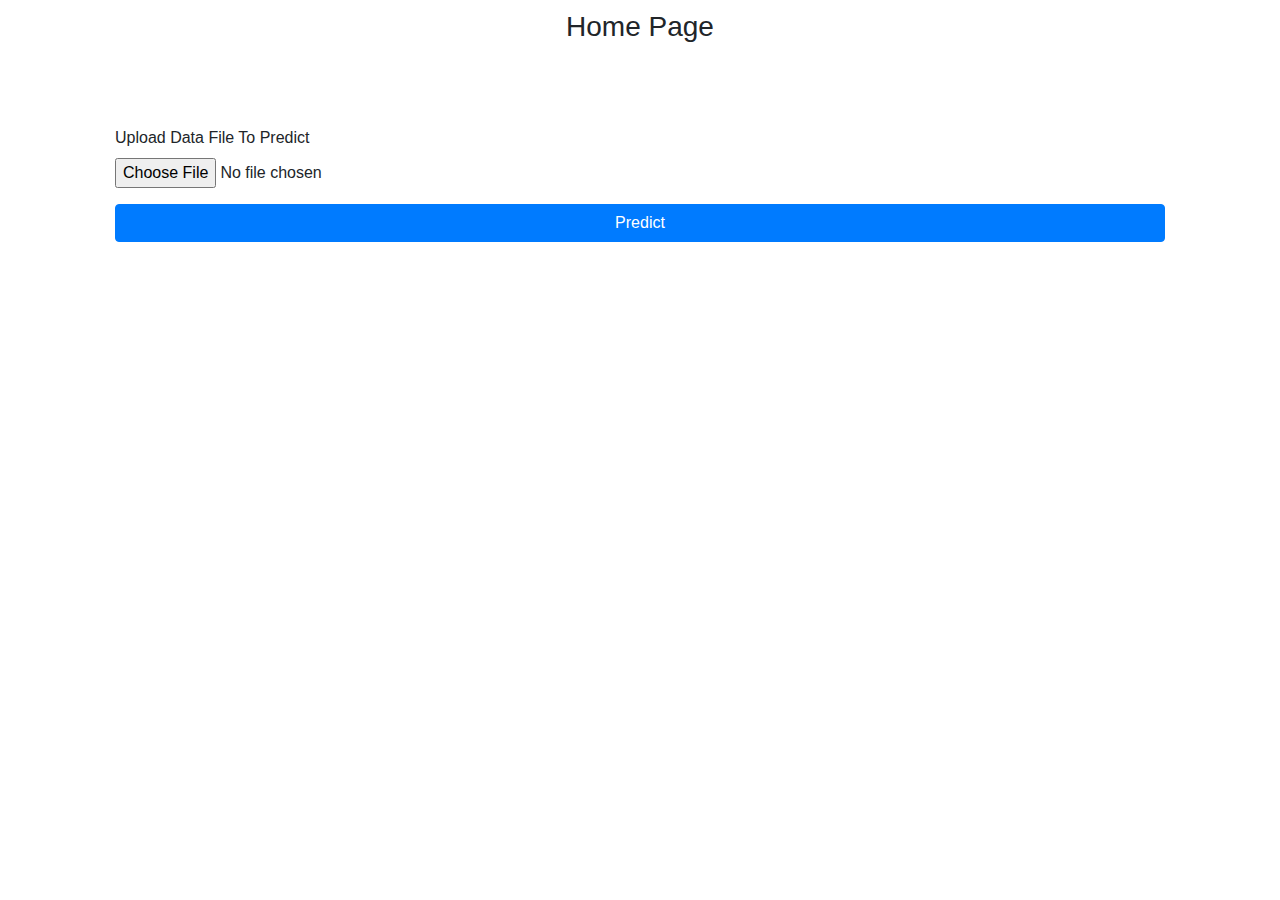
<file: fwd/templates/home.html>
<!DOCTYPE html>
<html>
  <head>
    <title>Home Page</title>
    <link
      rel="stylesheet"
      href="https://maxcdn.bootstrapcdn.com/bootstrap/4.0.0/css/bootstrap.min.css"
      integrity="sha384-Gn5384xqQ1aoWXA+058RXPxPg6fy4IWvTNh0E263XmFcJlSAwiGgFAW/dAiS6JXm"
      crossorigin="anonymous"
    />
  </head>
  <body>
    <div class="container" style="text-align: center;">
      <div class="container">
        <h3 style="margin: 10px;">Home Page</h3>
        <br /><br /><br />
        <div class="container" style="text-align: left;">
          <form>
            <div class="form-group">
              <label for="intlPlan">Upload Data File To Predict</label>
              <br />
              <input type="file" name="file" />
            </div>
            <button
              type="submit"
              value="Predict"
              class="btn btn-primary btn-block"
            >
              Predict
            </button>
          </form>
        </div>
      </div>
    </div>
  </body>
</html>
</file>
